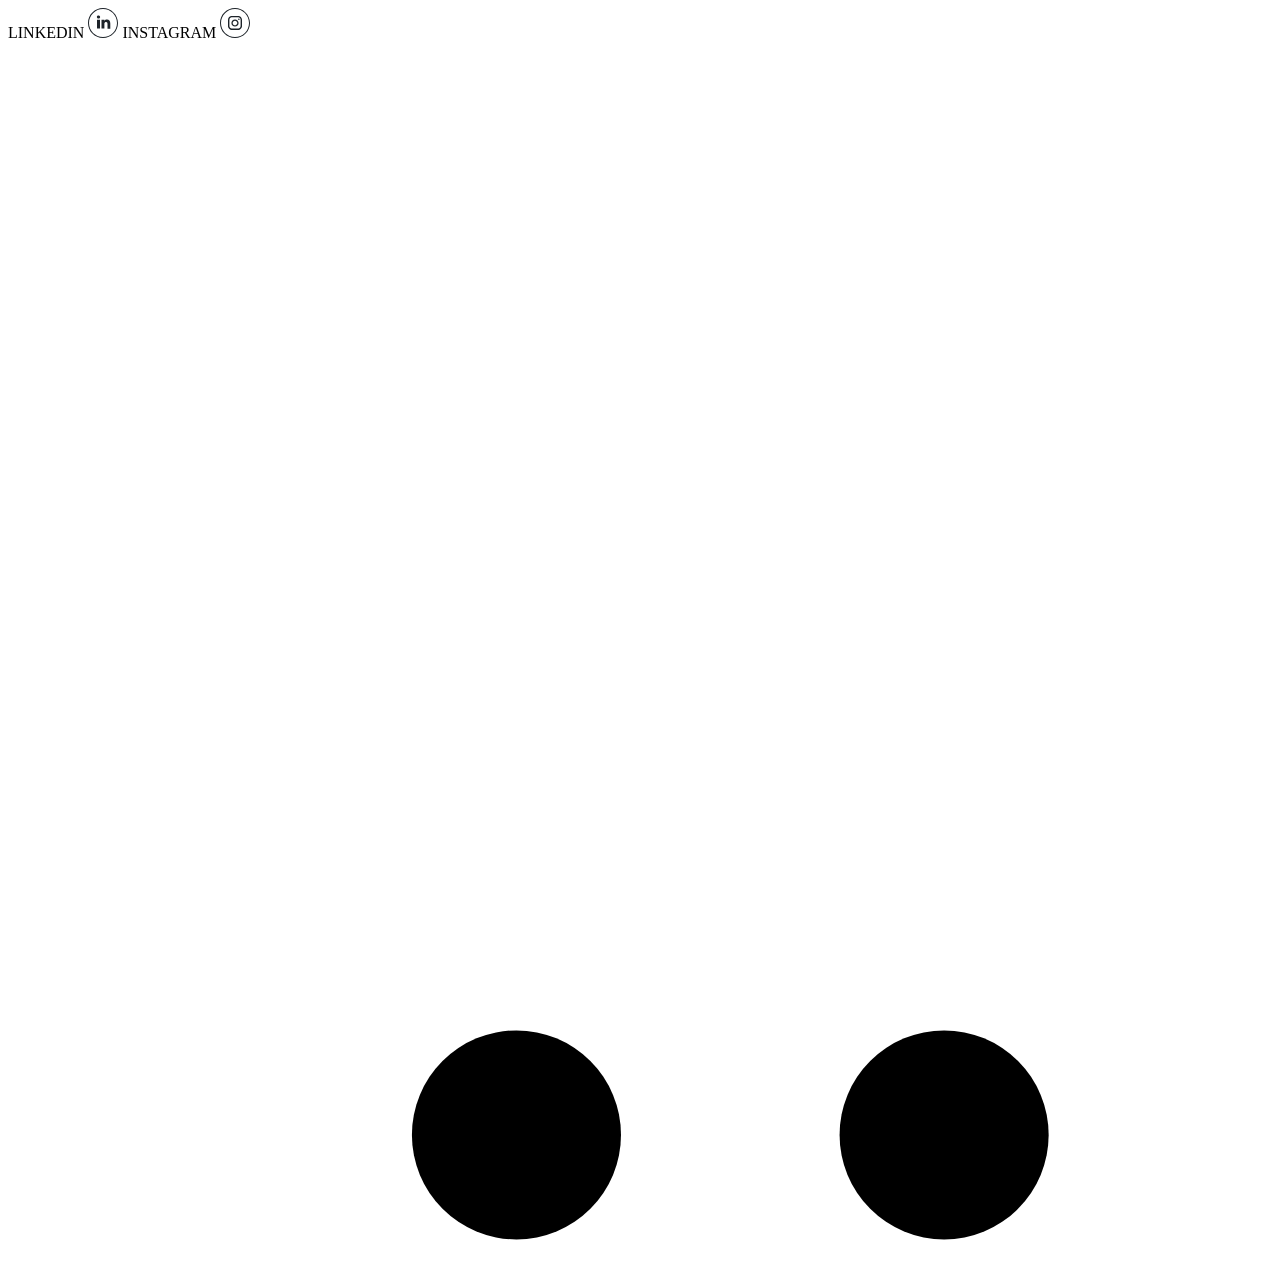
<file: PenDriveHTML/icones.html>
<!DOCTYPE html>
<html lang="en">

<head>
    <meta charset="UTF-8">
    <meta http-equiv="X-UA-Compatible" content="IE=edge">
    <meta name="viewport" content="width=device-width, initial-scale=1.0, max-scale=1.0">
    <title>Document</title>
</head>

<body>
    LINKEDIN
    <svg height="30" width="30"><path fill="#1d2329" d="M15 0C6.7 0 0 6.7 0 15s6.7 15 15 15 15-6.7 15-15c-.1-8.3-6.8-15-15-15zm0 29C7.3 29 1 22.7 1 15S7.2.9 15 .9s14 6.3 14 14C29 22.7 22.7 29 15 29z M9 11.8h3v8.8H9v-8.8zm1.4-4.3c-.8-.1-1.5.5-1.5 1.3V9c-.1.8.6 1.5 1.4 1.6h.2c.8.1 1.5-.6 1.6-1.4V9c.1-.8-.5-1.5-1.3-1.6-.2.1-.3.1-.4.1zm8.6 4.1c-1.1 0-2.1.5-2.6 1.4v-1.2h-2.9v8.8h2.9v-4.9c0-.2 0-.4.1-.7.2-.7.9-1.1 1.6-1.1 1 0 1.4.7 1.4 2v4.8h2.8v-5.1c.1-2.8-1.3-4-3.3-4z"></path></svg>    INSTAGRAM
    <svg height="30" width="30"><path fill="#1d2329" d="M15 0C6.7 0 0 6.7 0 15s6.7 15 15 15 15-6.7 15-15c-.1-8.3-6.8-15-15-15zm0 29C7.3 29 1 22.7 1 15S7.2.9 15 .9s14 6.3 14 14C29 22.7 22.7 29 15 29zm0-19.8h2.8c.4 0 .9.1 1.3.2.6.2 1.1.7 1.3 1.3.2.4.2.9.2 1.3v5.6c0 .4-.1.9-.2 1.3-.2.6-.7 1.1-1.3 1.3-.4.2-.9.2-1.3.2h-5.6c-.4 0-.9-.1-1.3-.2-.6-.2-1.1-.7-1.3-1.3-.2-.4-.2-.9-.2-1.3v-2.8V12c0-.4.1-.9.2-1.3.2-.6.7-1.1 1.3-1.3.4-.2.9-.2 1.3-.2H15m0-1.3h-2.9c-.6 0-1.2.1-1.7.3-.9.4-1.7 1.1-2.1 2.1-.1.6-.3 1.2-.3 1.8v5.8c0 .6.1 1.2.3 1.7.4.9 1.1 1.7 2.1 2.1.5.2 1.1.3 1.7.3h5.8c.6 0 1.2-.1 1.7-.3.9-.4 1.7-1.1 2.1-2.1.2-.5.3-1.1.3-1.7V15v-2.9c0-.6-.1-1.2-.3-1.7-.4-.9-1.1-1.7-2.1-2.1-.4-.2-1.1-.3-1.7-.3-.7-.1-1-.1-2.9-.1zm0 3.5c-2 0-3.6 1.6-3.6 3.6s1.6 3.6 3.6 3.6 3.6-1.6 3.6-3.6c0-1.9-1.6-3.6-3.6-3.6zm0 6c-1.3 0-2.3-1-2.3-2.3s1-2.3 2.3-2.3 2.3 1 2.3 2.3c.1 1.2-1 2.3-2.3 2.3zm4.7-6.2c0 .5-.4.8-.8.8-.5 0-.8-.4-.8-.8 0-.5.4-.8.8-.8s.8.3.8.8z"></path></svg>
    <!--Facebook
        <svg height="30" width="30"><path fill="#1d2329" d="M15 0C6.7 0 0 6.7 0 15s6.7 15 15 15 15-6.7 15-15c-.1-8.3-6.8-15-15-15zm0 29C7.3 29 1 22.7 1 15S7.3 1 15 1s14 6.3 14 14-6.3 14-14 14z M15.9 10.9c0-.6.3-.7.6-.7h1.6V7.8h-2.2c-1.6-.1-2.9 1.1-3 2.7v2h-1.5V15h1.5v7.2h3V15h2l.2-2.5h-2.2v-1.6z"></path></svg>-->
    <!--Twiter
        <svg height="30" width="30"><path fill="#1d2329" d="M15 0C6.7 0 0 6.7 0 15s6.7 15 15 15 15-6.7 15-15c-.1-8.3-6.8-15-15-15zm0 29C7.3 29 1 22.7 1 15S7.3 1 15 1s14 6.3 14 14-6.3 14-14 14z M22.3 9.8c-.6.4-1.2.6-1.9.7-1.1-1.1-2.7-1.2-4.1-.3-.7.5-1.2 1.4-1.2 2.3 0 .2 0 .4.1.6-2.3-.1-4.6-1.3-6.1-3.1-.3.5-.4 1-.4 1.6 0 1 .5 1.9 1.3 2.4-.5 0-.9-.2-1.3-.4 0 1.4 1 2.6 2.3 2.9-.3 0-.5.1-.8.1-.2 0-.4 0-.5-.1.4 1.2 1.5 2 2.8 2-1 .8-2.3 1.3-3.8 1.3h-.4c1.3.8 2.9 1.3 4.6 1.3 4.7 0 8.4-3.8 8.4-8.3v-.5c.6-.4 1.1-.9 1.4-1.5-.5.2-1.1.4-1.7.4.7-.1 1.1-.7 1.3-1.4z"></path></svg>-->


    <!--DISPONIVEL NA GOOGLEPLAY
            <a class="google-play-badge" data-event="footer badge" href="https://play.google.com/store/apps/details?id=com.setegraus.dicio&amp;referrer=utm_source%3Ddicio_website" target="_blank" rel="noopener">
                <img class=" lazyloaded" src="/img/google-play-badge.png" alt="Disponível no Google Play" data-src="/img/google-play-badge.png" data-srcset="/img/google-play-badge.png 1x, /img/google-play-badge@2x.png 2x" width="135" height="40" srcset="/img/google-play-badge.png 1x, /img/google-play-badge@2x.png 2x">
            </a>
        -->





    <!--Localizador do googlemaps
        AZUL
        <img src="https://mt.googleapis.com/vt/icon/name=icons/onion/SHARED-mymaps-pin-container-bg_4x.png,icons/onion/SHARED-mymaps-pin-container_4x.png,icons/onion/1899-blank-shape_pin_4x.png&amp;highlight=ff000000,0288D1&amp;scale=2.0">

        LARANJA
        <img src="https://mt.googleapis.com/vt/icon/name=icons/onion/SHARED-mymaps-pin-container-bg_4x.png,icons/onion/SHARED-mymaps-pin-container_4x.png,icons/onion/1899-blank-shape_pin_4x.png&amp;highlight=ff000000,E65100&amp;scale=2.0">

        ROSA
<img src="https://mt.googleapis.com/vt/icon/name=icons/onion/SHARED-mymaps-pin-container-bg_4x.png,icons/onion/SHARED-mymaps-pin-container_4x.png,icons/onion/1899-blank-shape_pin_4x.png&amp;highlight=ff000000,C2185B&amp;scale=2.0">
        
AMARELO
<img src="https://mt.googleapis.com/vt/icon/name=icons/onion/SHARED-mymaps-pin-container-bg_4x.png,icons/onion/SHARED-mymaps-pin-container_4x.png,icons/onion/1899-blank-shape_pin_4x.png&amp;highlight=ff000000,FFD600&amp;scale=2.0">
       
VERDE
<img src="https://mt.googleapis.com/vt/icon/name=icons/onion/SHARED-mymaps-pin-container-bg_4x.png,icons/onion/SHARED-mymaps-pin-container_4x.png,icons/onion/1899-blank-shape_pin_4x.png&amp;highlight=ff000000,0F9D58&amp;scale=2.0">
        
ROXO
<img src="https://mt.googleapis.com/vt/icon/name=icons/onion/SHARED-mymaps-pin-container-bg_4x.png,icons/onion/SHARED-mymaps-pin-container_4x.png,icons/onion/1899-blank-shape_pin_4x.png&amp;highlight=ff000000,673AB7&amp;scale=2.0">
    -->
    <svg viewBox="0 0 26.6 25.6" class="shopee-svg-icon navbar__link-icon icon-shopping-cart-2"><polyline fill="none" points="2 1.7 5.5 1.7 9.6 18.3 21.2 18.3 24.6 6.1 7 6.1" stroke-linecap="round" stroke-linejoin="round" stroke-miterlimit="10" stroke-width="2.5"></polyline><circle cx="10.7" cy="23" r="2.2" stroke="none"></circle><circle cx="19.7" cy="23" r="2.2" stroke="none"></circle></svg>

</body>

</html>
</file>
